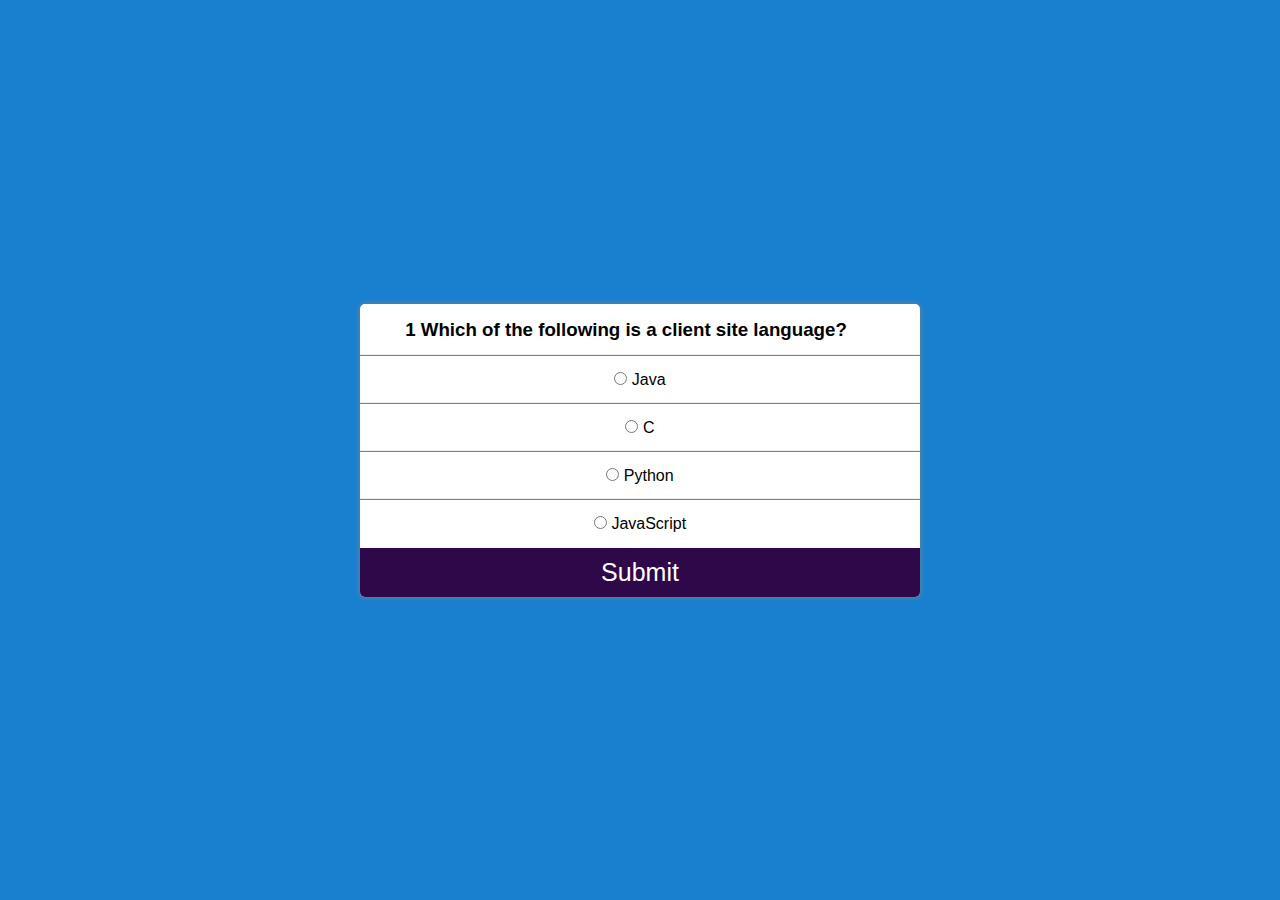
<file: Quiz_App/index.html>
<!DOCTYPE html>
<html lang="en">
<head>
    <meta charset="UTF-8">
    <meta name="viewport" content="width=device-width, initial-scale=1.0">
    <title>Quiz App</title>
    <link rel="stylesheet" href="style.css">
</head>
<body>
    <section class="main">
        <div class="container">
            <div class="col">
                <h3 id="questionbox">
                    1 ) Lorem ipsum, dolor sit amet consectetur adipisicing elit.
                </h3>
            </div>
            <div class="col box">
                <input type="radio" name="option" id="first" value="a" required>
                <label for="first">Testing 1</label>
            </div>
            <div class="col box">
                <input type="radio" name="option" id="second" value="b" required>
                <label for="second">Testing 2</label>
            </div>
            <div class="col box">
                <input type="radio" name="option" id="third" value="c" required>
                <label for="third">Testing 3</label>
            </div>
            <div class="col box">
                <input type="radio" name="option" id="forth" value="d" required>
                <label for="forth">Testing 4</label>
            </div>
            <button id="submit">Submit</button>
        </div>
    </section>
    <script src="script.js"></script>
</body>
</html>
</file>
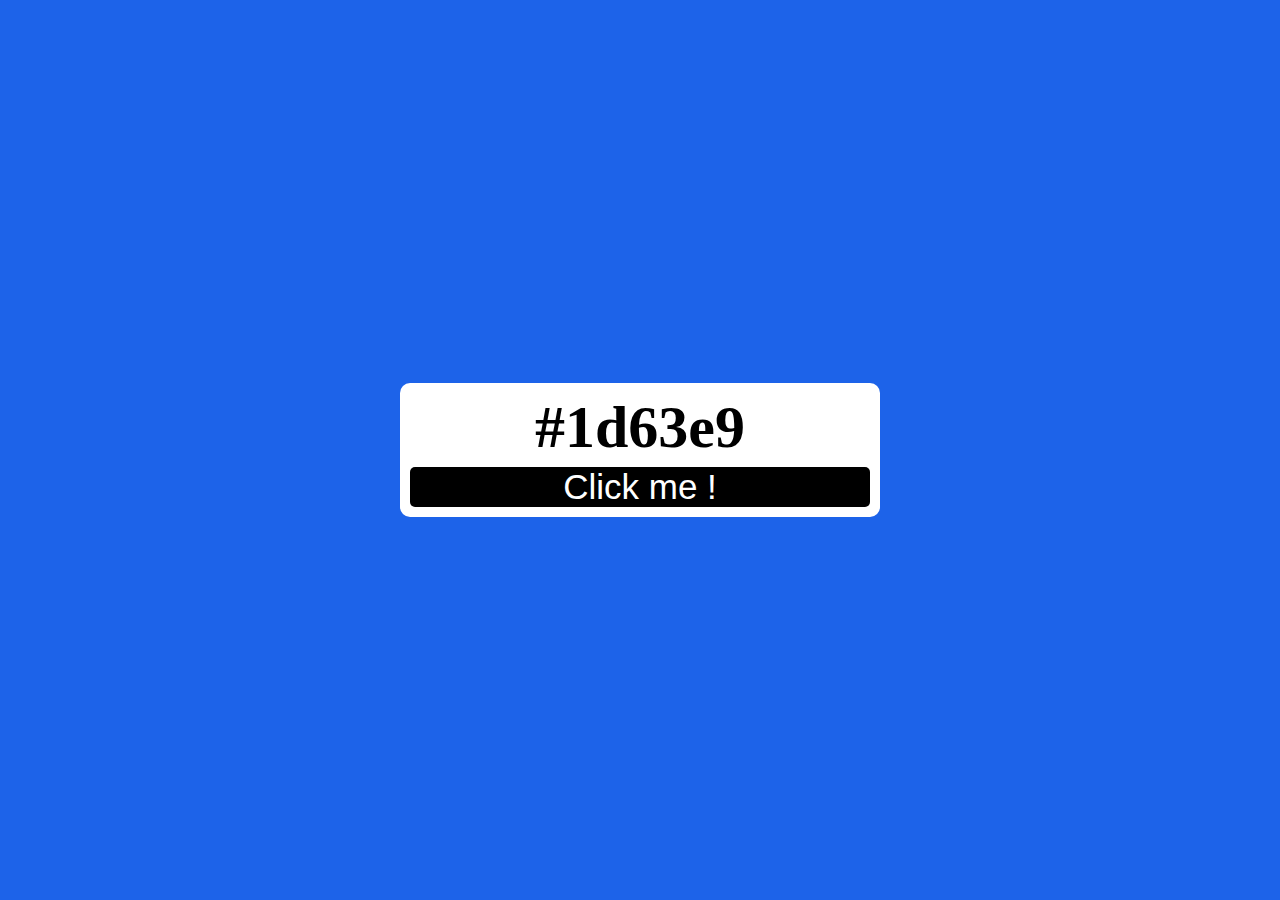
<file: Random_Colour_generator/index.html>
<!DOCTYPE html>
<html lang="en">
<head>
    <meta charset="UTF-8">
    <meta name="viewport" content="width=device-width, initial-scale=1.0">
    <title>Random Color</title>
    <link rel="stylesheet" href="style.css">
</head>
<body>
    <div class="main">
        <div class="container">
            <h2 id="color-code">#fff</h2>
            <button id="btn">Click me !</button>
        </div>
    </div>
    <script src="script.js"></script>
</body>
</html>
</file>
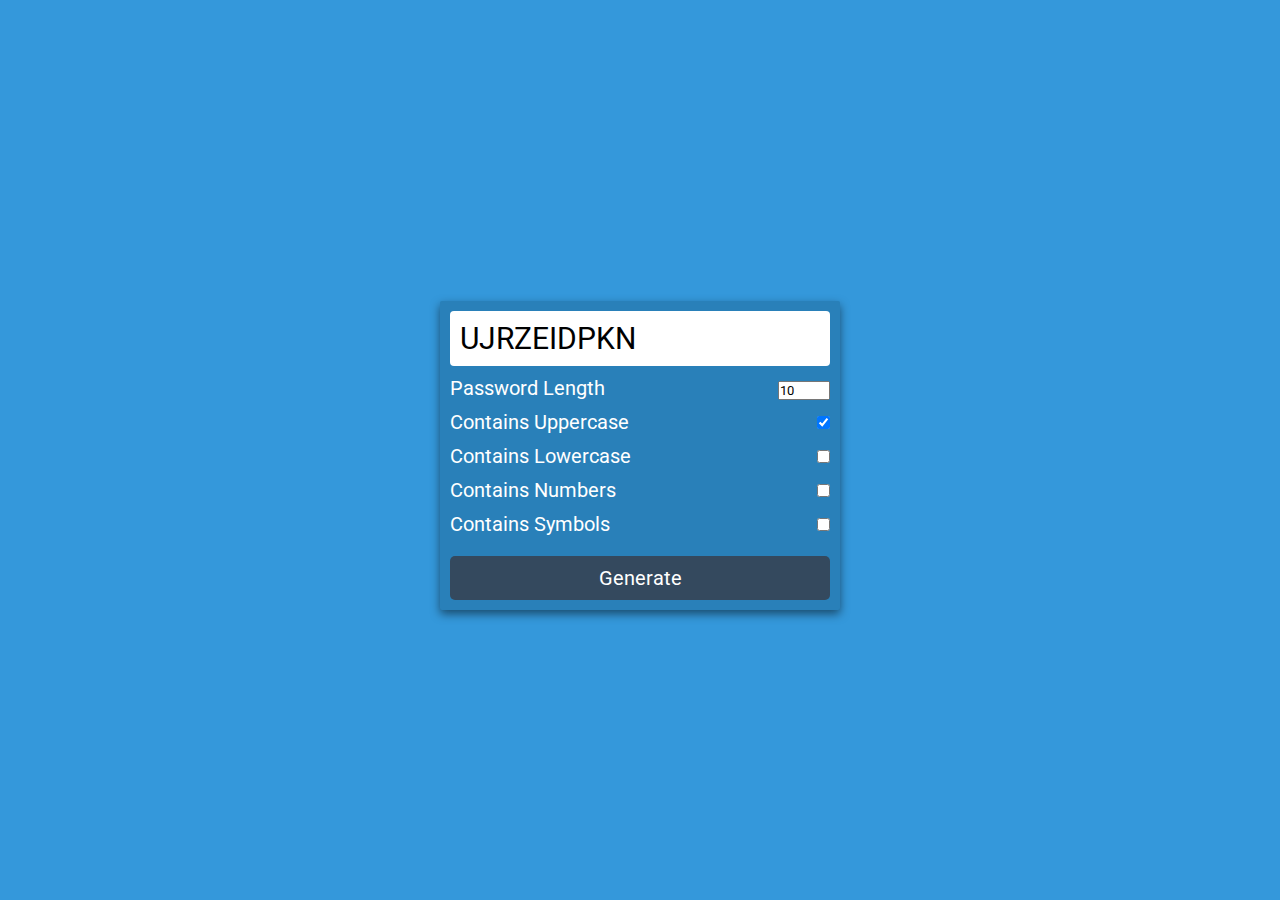
<file: Random_Password_generator/index.html>
<!DOCTYPE html>
<html lang="en">

<head>
    <meta charset="UTF-8">
    <meta http-equiv="X-UA-Compatible" content="IE=edge">
    <meta name="viewport" content="width=device-width, initial-scale=1.0">
    <title>Random Password</title>
    <link rel="stylesheet" href="style.css" />
</head>

<body>
    <div class="main">
        <div class="box">
            <span id="pass-box">Testing</span>
            <div class="row">
                <div class="left">
                    Password Length
                </div>
                <div class="right">
                    <input type="number" name="" id="total-char" max="30" min="2" value="10" />
                </div>
            </div>
            <div class="row">
                <label for="upper-case">
                    <div class="left">
                       Contains Uppercase
                    </div>
                </label>
                <div class="right">
                    <input type="checkbox" name="" id="upper-case" checked/>
                </div>
            </div>
            <div class="row">
                <label for="lower-case">
                    <div class="left">
                      Contains Lowercase
                    </div>
                </label>
                <div class="right">
                    <input type="checkbox" name="" id="lower-case" />
                </div>
            </div>
            <div class="row">
                <label for="numbers">
                    <div class="left">
                    Contains Numbers
                    </div>
                </label>
                <div class="right">
                    <input type="checkbox" name="" id="numbers" />
                </div>
            </div>
            <div class="row">
                <label for="symbols">
                    <div class="left">
                    Contains Symbols
                    </div>
                </label>
                <div class="right">
                    <input type="checkbox" name="" id="symbols" />
                </div>
            </div>
            <div class="row">
                <button id="btn">
                    Generate
                </button>
            </div>
        </div>
    </div>
    <script src="script.js"></script>
</body>

</html>
</file>
<file: Quiz_App/style.css>
*{
    margin: 0;
    padding: 0;
    box-sizing: border-box;
    font-family: sans-serif;
}
.main{
    width: 100%;
    height: 100vh;
    display: flex;
    justify-content: center;
    align-items: center;
    background-color: rgb(24, 128, 207);
}
.container{
    width: 35rem;
    box-shadow: 0px 0px 5px gray;
    display: flex;
    background-color: #fff;
    border-radius: 5px;
    overflow: hidden;
    flex-direction: column;
}
.col{
    text-align: center;
    padding: 15px;
    width: 95%;
}
#submit{
    width: 100%;
    background-color: rgb(47, 8,73);
    transition: 0.5s;
    color: #fff;
    outline: none;
    border: none;
    font-size: 25px;
    display: block;
    padding: 10px;
    cursor: pointer;
}
#submit:hover{
    background-color: rgb(34, 6, 53);
}
.box{
    box-shadow: 0px -1px 1px gray;
    width: 100%;
}
</file>
<file: Random_Colour_generator/style.css>
*{
    padding: 0;
    margin: 0;
    box-sizing: border-box;
}

body{
    transition: 0.5s;
    background-color: blue;
}

.main{
    width: 100%;
    height: 100vh;
    display: flex;
    justify-content: center;
    align-items: center;
}

.container{
    width: 30rem;
    padding: 10px;
    border-radius: 10px;
    font-size: 40px;
    background-color: #fff ;
    text-align: center;
}
button{
    margin-top: 5px;
    width: 100%;
    background-color: black;
    color: white;
    border: none;
    border-radius: 5px;
    display: block;
    font-size: 35px;
}
</file>
<file: Random_Password_generator/style.css>
@import url('https://fonts.googleapis.com/css2?family=Roboto:wght@300&display=swap');
* {
    padding: 0;
    margin: 0;
    box-sizing: border-box;
    font-family: 'Roboto', sans-serif;
}

input:focus-visible {
    outline: 0;
}

.main {
    background-color: #3498db;
    min-height: 100vh;
    display: flex;
    justify-content: center;
    align-items: center;
}

.box {
    min-width: 400px;
    padding: 10px;
    box-shadow: 0 4px 10px rgb(0 0 0 / 50%);
    background: #2980b9;
    border-radius: 2px;
    margin-top: 10px;
}

#pass-box {
    width: 100%;
    display: block;
    background-color: white;
    font-size: 30px;
    padding: 10px;
    border-radius: 4px;
}

.row {
    width: 100%;
    display: flex;
    margin-top: 10px;
    justify-content: space-between;
    color: white;
    font-size: 20px;
}

label {
    user-select: none;
}

#btn {
    width: 100%;
    font-size: 20px;
    outline: 0;
    border: 0;
    padding: 10px;
    background-color: #34495e;
    color: white;
    margin-top: 10px;
    border-radius: 5px;
}
</file>
